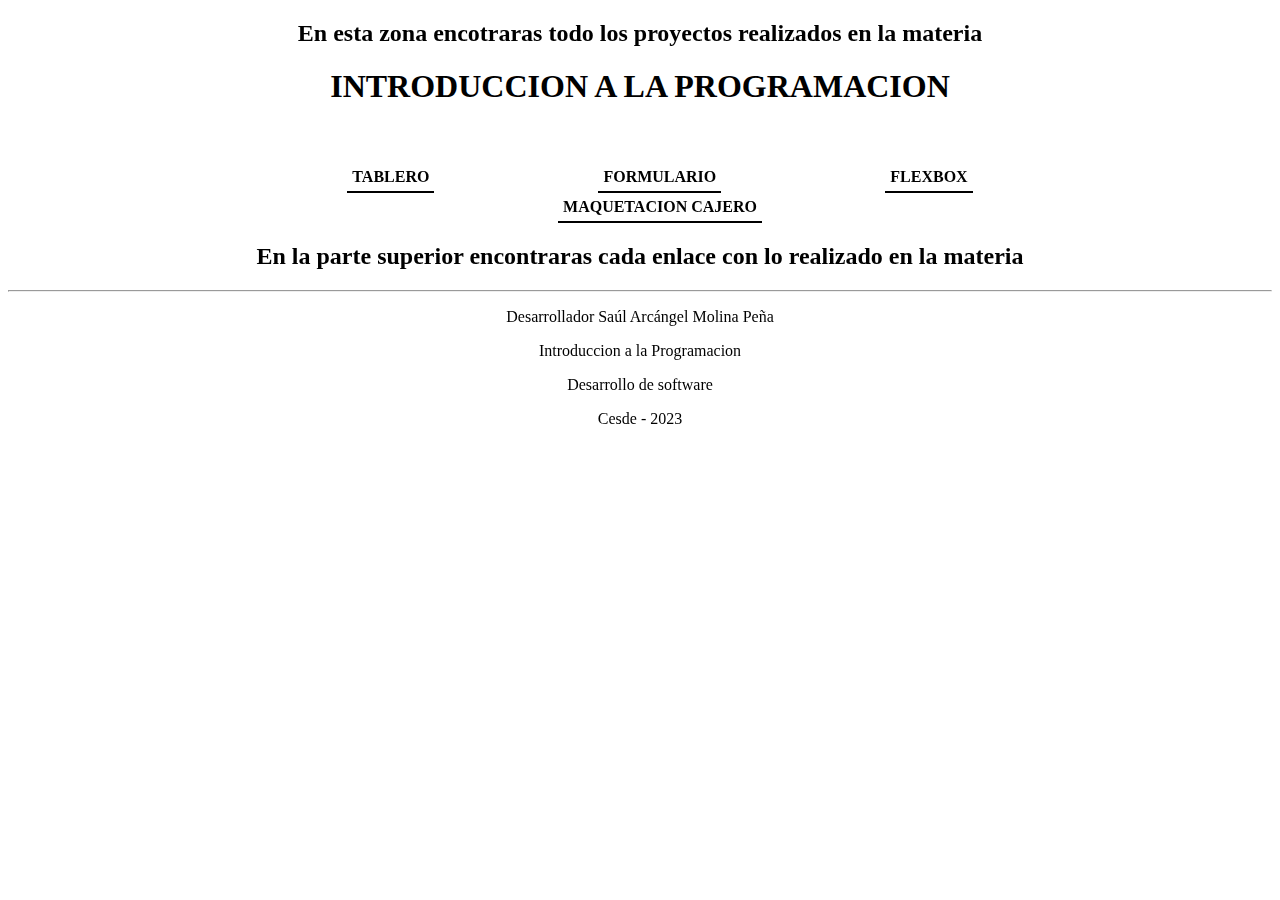
<file: index.html>
<!DOCTYPE html>
<html lang="es">
<head>
    <meta charset="UTF-8">
    <meta http-equiv="X-UA-Compatible" content="IE=edge">
    <meta name="viewport" content="width=device-width, initial-scale=1.0">
    <title>CESDE-Int.Programacion</title>
    <link href="https://unpkg.com/aos@2.3.1/dist/aos.css" rel="stylesheet">
    <link rel="stylesheet" href="./styles.css">
</head>
<body>
    <header>
        <a class="titulo" href="./index.html"><h2 data-aos="fade-down" data-aos-duration="1500">En esta zona encotraras todo los proyectos realizados en la materia</h2>
            <h1>INTRODUCCION A LA PROGRAMACION</h1></a>
        <nav class="menu">
            <ul>
                <li data-aos="fade-right" data-aos-duration="1500"><a href="./tablareto.html">TABLERO</a></li>
                <li data-aos="fade-right" data-aos-duration="1500"><a href="./formulario.html">FORMULARIO</a></li>
                <li data-aos="fade-left" data-aos-duration="1500"><a href="./flexbox.html">FLEXBOX</a></li>
                <li data-aos="fade-left" data-aos-duration="1500"><a href="./cajero.html">MAQUETACION CAJERO</a></li>
            </ul>
        </nav>
    </header>
    <main data-aos="fade-up" data-aos-duration="1500">
        <h2>En la parte superior encontraras cada enlace con lo realizado en la materia</h2>
    </main>
    <footer data-aos="fade-up" data-aos-duration="1500">
        <hr>
        <p><a href="https://github.com/SaulAMP" target="_blank">Desarrollador Saúl Arcángel Molina Peña</a></p>
        <p>Introduccion a la Programacion</p>
        <p>Desarrollo de software</p>
        <p>Cesde - 2023</p>
    </footer>
    <script src="https://unpkg.com/aos@2.3.1/dist/aos.js"></script>
    <script>
        AOS.init(

        );
      </script>
</body>
</html>
</file>
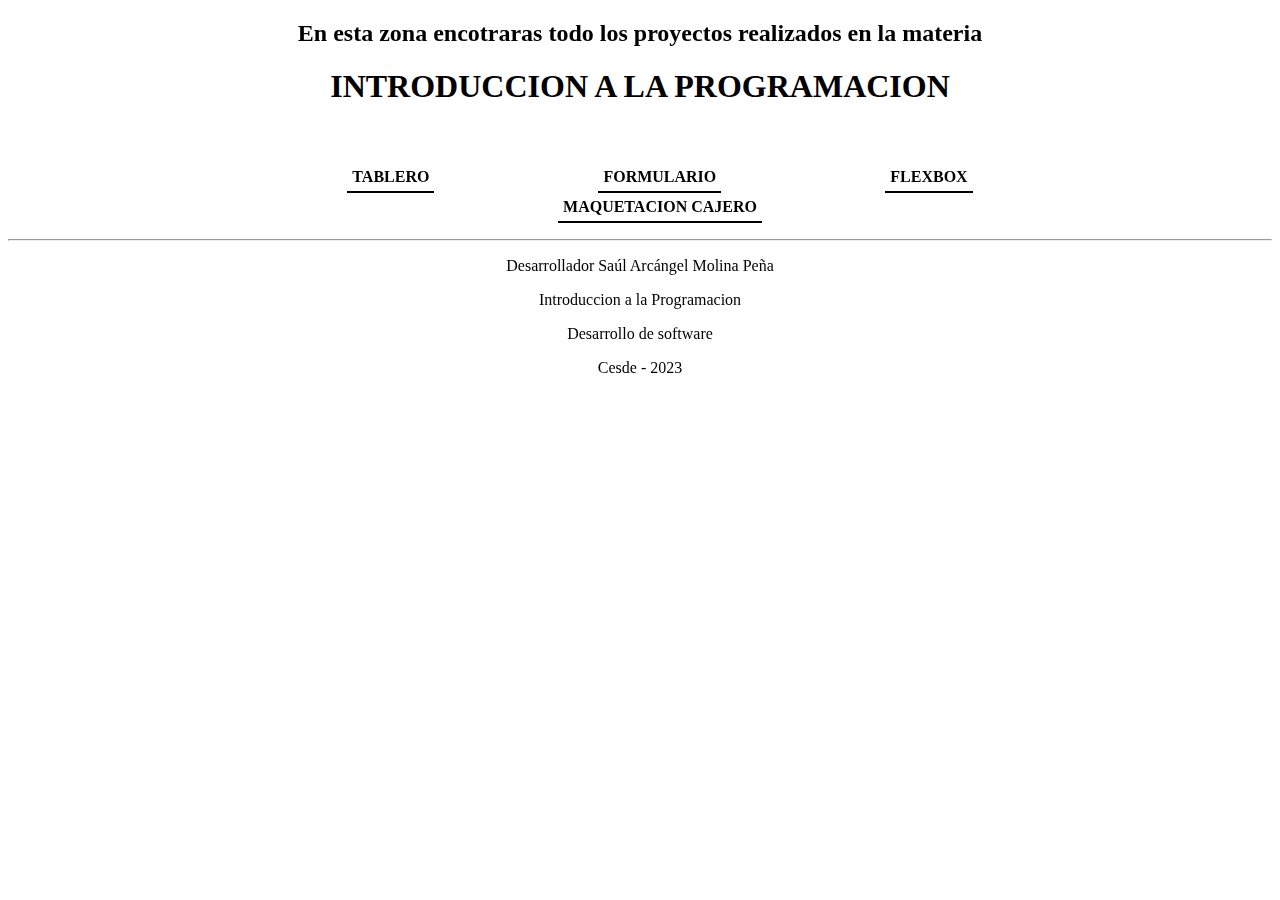
<file: cajero.html>
<!DOCTYPE html>
<html lang="en">
<head>
    <meta charset="UTF-8">
    <meta http-equiv="X-UA-Compatible" content="IE=edge">
    <meta name="viewport" content="width=device-width, initial-scale=1.0">
    <title>CAJERO</title>
    <link href="https://unpkg.com/aos@2.3.1/dist/aos.css" rel="stylesheet">
    <link rel="stylesheet" href="./styles.css">
</head>
<body>
    <header>
        <a class="titulo" href="./index.html"><h2 data-aos="fade-down" data-aos-duration="1500">En esta zona encotraras todo los proyectos realizados en la materia</h2>
            <h1>INTRODUCCION A LA PROGRAMACION</h1></a>
        <nav class="menu">
            <ul>
                <li data-aos="fade-right" data-aos-duration="1500"><a href="./tablareto.html">TABLERO</a></li>
                <li data-aos="fade-right" data-aos-duration="1500"><a href="./formulario.html">FORMULARIO</a></li>
                <li data-aos="fade-left" data-aos-duration="1500"><a href="./flexbox.html">FLEXBOX</a></li>
                <li data-aos="fade-left" data-aos-duration="1500"><a href="./cajero.html">MAQUETACION CAJERO</a></li>
            </ul>
        </nav>
    </header>
    <main></main>
    <footer data-aos="fade-up" data-aos-duration="1500">
        <hr>
        <p><a href="https://github.com/SaulAMP" target="_blank">Desarrollador Saúl Arcángel Molina Peña</a></p>
        <p>Introduccion a la Programacion</p>
        <p>Desarrollo de software</p>
        <p>Cesde - 2023</p>
    </footer>
    <script src="https://unpkg.com/aos@2.3.1/dist/aos.js"></script>
    <script>
        AOS.init(

        );
      </script>
</body>
</html>
</file>
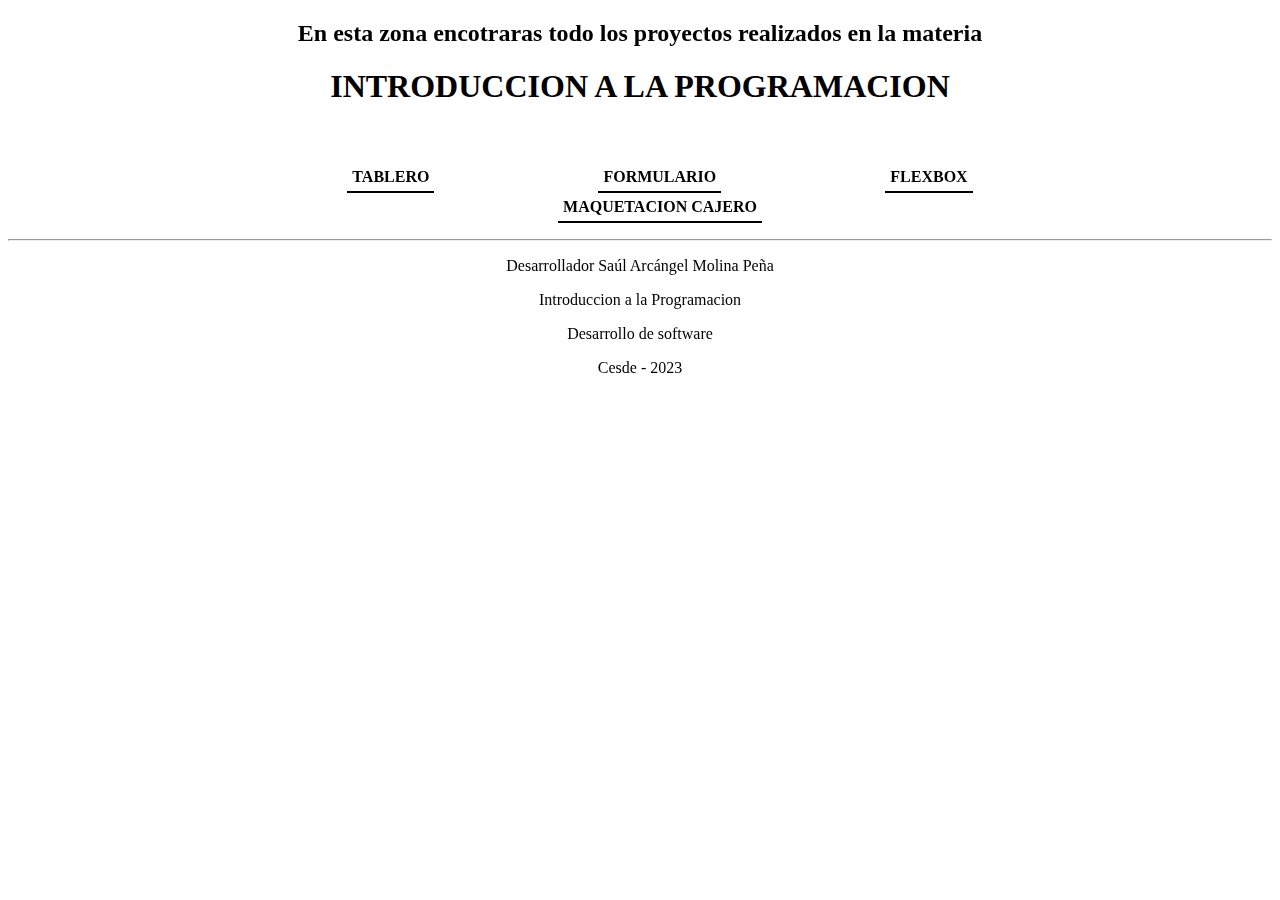
<file: flexbox.html>
<!DOCTYPE html>
<html lang="en">
<head>
    <meta charset="UTF-8">
    <meta http-equiv="X-UA-Compatible" content="IE=edge">
    <meta name="viewport" content="width=device-width, initial-scale=1.0">
    <title>FLEXBOX</title>
    <link href="https://unpkg.com/aos@2.3.1/dist/aos.css" rel="stylesheet">
    <link rel="stylesheet" href="./styles.css">
</head>
<body>
    <header>
        <a class="titulo" href="./index.html"><h2 data-aos="fade-down" data-aos-duration="1500">En esta zona encotraras todo los proyectos realizados en la materia</h2>
            <h1>INTRODUCCION A LA PROGRAMACION</h1></a>
        <nav class="menu">
            <ul>
                <li data-aos="fade-right" data-aos-duration="1500"><a href="./tablareto.html">TABLERO</a></li>
                <li data-aos="fade-right" data-aos-duration="1500"><a href="./formulario.html">FORMULARIO</a></li>
                <li data-aos="fade-left" data-aos-duration="1500"><a href="./flexbox.html">FLEXBOX</a></li>
                <li data-aos="fade-left" data-aos-duration="1500"><a href="./cajero.html">MAQUETACION CAJERO</a></li>
            </ul>
        </nav>
    </header>
    <main></main>
    <footer data-aos="fade-up" data-aos-duration="1500">
        <hr>
        <p><a href="https://github.com/SaulAMP" target="_blank">Desarrollador Saúl Arcángel Molina Peña</a></p>
        <p>Introduccion a la Programacion</p>
        <p>Desarrollo de software</p>
        <p>Cesde - 2023</p>
    </footer>
    <script src="https://unpkg.com/aos@2.3.1/dist/aos.js"></script>
    <script>
        AOS.init(

        );
      </script>
</body>
</html>
</file>
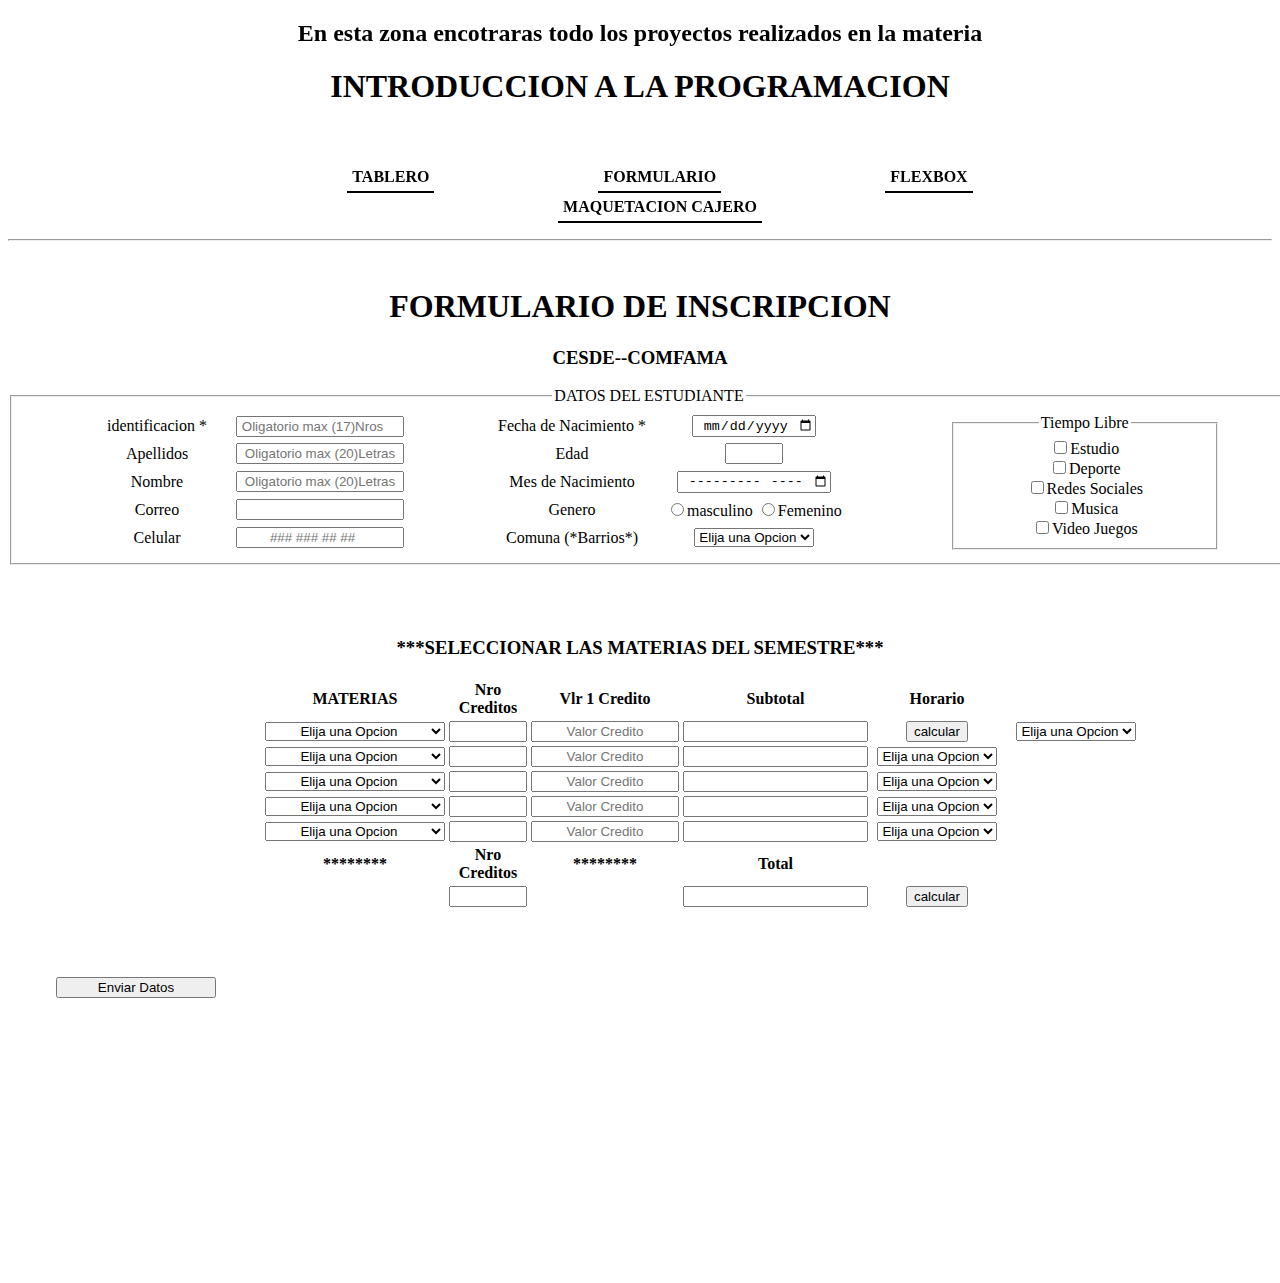
<file: formulario.html>
<!DOCTYPE html>
<html lang="es">
<head>
    <meta charset="UTF-8">
    <meta http-equiv="X-UA-Compatible" content="IE=edge">
    <meta name="viewport" content="width=device-width, initial-scale=1.0">
    <title>FORMULARIO</title>
    <link href="https://unpkg.com/aos@2.3.1/dist/aos.css" rel="stylesheet">
    <link rel="stylesheet" href="./styles.css">
</head>
<body>
    <header>
        <a class="titulo" href="./index.html"><h2 data-aos="fade-down" data-aos-duration="1500">En esta zona encotraras todo los proyectos realizados en la materia</h2>
        <h1>INTRODUCCION A LA PROGRAMACION</h1></a>
        <nav class="menu">
            <ul>
                <li data-aos="fade-right" data-aos-duration="1500"><a href="./tablareto.html">TABLERO</a></li>
                <li data-aos="fade-right" data-aos-duration="1500"><a href="./formulario.html">FORMULARIO</a></li>
                <li data-aos="fade-left" data-aos-duration="1500"><a href="./flexbox.html">FLEXBOX</a></li>
                <li data-aos="fade-left" data-aos-duration="1500"><a href="./cajero.html">MAQUETACION CAJERO</a></li>
            </ul>
        </nav>
    </header>
    <hr><br>
    <h1>FORMULARIO DE INSCRIPCION</h1>
    <h3>CESDE--COMFAMA</h3>
    <main>
        <section class="formularios">
            <form action="">
                <fieldset style="width: 1250px;">
                    <legend> DATOS DEL ESTUDIANTE </legend>
                    <table>
                        <tr>
                            <td style="width: 51px;" ></td>
                            <td style="width: 150px;"><label>identificacion *</label></td>
                            <td><input type="number" min="1" max="9999999999" placeholder="Oligatorio max (17)Nros" style="width: 160px;"></td>
                            <td></td>
                            <td style="width: 180px;" ><label>Fecha de Nacimiento *</label></td>
                            <td><input type="date"></td>
                            <td style="width: 100px;" ></td>
                            <td rowspan="5" style="width: 270px;" ><fieldset><legend >Tiempo Libre</legend>
                                <input type='checkbox' name='tiempo' id='' />Estudio<br>
                                <input type='checkbox' name='tiempo' id='' />Deporte<br>
                                <input type='checkbox' name='tiempo' id='' />Redes Sociales<br>
                                <input type='checkbox' name='tiempo' id='' />Musica <br>
                                <input type="checkbox" name="" id="">Video Juegos</fieldset></td>
                        </tr>
                            <td style="width: 20px;" ></td>
                            <td><label>Apellidos</label></td>
                            <td><input type="text" placeholder="Oligatorio max (20)Letras" style="width: 160px;"></td>
                            <td style="width: 20px;" ></td>
                            <td><label>Edad</label></td>
                            <td><input type="text" style="width: 50px;" ></td>
                        <tr>
                            <td style="width: 20px;" ></td>
                            <td><label>Nombre</label></td>
                            <td><input type="text" placeholder="Oligatorio max (20)Letras" style="width: 160px;"></td>
                            <td style="width: 20px;" ></td>
                            <td><label>Mes de Nacimiento</label></td>
                            <td><input type="month"></td>
                        </tr>
                        <tr>
                            <td style="width: 20px;" ></td>
                            <td><label>Correo</label></td>
                            <td><input type="email" style="width: 160px;"></td>
                            <td style="width: 20px;" ></td>
                            <td><label>Genero</label></td>
                            <td><input type="radio"name="sexo" >masculino
                                <input type="radio" name="sexo" >Femenino</td>
                        </tr>
                            <td style="width: 20px;" ></td>
                            <td><label>Celular</label></td>
                            <td><input type="number" min="1" max="9999999999" placeholder="### ### ## ##" style="width: 160px;"></td>
                            <td style="width: 70px;" ></td>
                            <td><label>Comuna (*Barrios*)</label></td>
                            <td> <select name="" id="dino-select">
                                    <option>Elija una Opcion</option>
                                    <option>Zamora</option>
                                    <option>Castilla</option>
                                    <option>Manrique</option>
                                    <option>Florencia</option>
                                    <option>Obrero</option>
                                    <option>Cabañas</option>
                                    <option>Candelaria</option>
                                </select>
                            </td>
                    </table>
                </fieldset><br><br><br>
                    <h3>***SELECCIONAR  LAS  MATERIAS  DEL  SEMESTRE***</h3>

                    <table>
                        <tr>
                            <td style="width: 250px;" ></td>
                            <th style="width: 120px;" >MATERIAS</th>
                                <th style="width: 70px;" >Nro <br>Creditos</th>
                            <th style="width: 10px;" >Vlr 1 Credito</th>
                            <th style="width: 130px;" >Subtotal</th>
                            <th style="width: 130px;" >Horario</th>
                            <th style="width: 140px;" ></th>
                        </tr>
                        <tr>
                            <td style="width: 70px;" ></td>
                            <td><select name="" id="dino-select" style="width: 180px;" >
                            <option>Elija una Opcion</option></td>
                            <td><input type="text" style="width: 70px;" ></td>
                            <td><input placeholder="Valor Credito" style="width: 140px;" ></td>
                            <td><input type="text"></td>
                            <td><input type="submit" value="calcular"></td>
                            <td><select name="" id="dino-select">
                                <option>Elija una Opcion</option></td>
                        </tr>
                        <tr>
                         <td style="width: 70px;" ></td>
                            <td><select  style="width: 180px;" name="" id="dino-select">
                            <option>Elija una Opcion</option></td>
                            <td><input type="text" style="width: 70px;" ></td>
                            <td><input placeholder="Valor Credito" style="width: 140px;" ></td>
                            <td><input type="text"></td>
                            <td><select name="" id="dino-select">
                            <option>Elija una Opcion</option></td>
                            <td></td>
                        </tr>
                        <tr>
                            <td style="width: 70px;" ></td>
                            <td><select style="width: 180px;" name="" id="dino-select">
                            <option>Elija una Opcion</option></td>
                            <td><input type="text" style="width: 70px;" ></td>
                            <td><input placeholder="Valor Credito" style="width: 140px;" ></td>
                            <td><input type="text"></td>
                            <td><select name="" id="dino-select">
                            <option>Elija una Opcion</option></td>
                            <td></td>
                        </tr>
                        <tr>
                            <td style="width: 70px;" ></td>
                            <td><select style="width: 180px;" name="" id="dino-select">
                            <option>Elija una Opcion</option></td>
                            <td><input type="text" style="width: 70px;" ></td>
                            <td><input placeholder="Valor Credito" style="width: 140px;" ></td>
                            <td><input type="text"></td>
                            <td><select name="" id="dino-select">
                            <option>Elija una Opcion</option></td>
                            <td></td>
                        </tr>
                        <tr>
                            <td style="width: 70px;" ></td>
                            <td><select style="width: 180px;" name="" id="dino-select">
                            <option>Elija una Opcion</option></td>
                            <td><input type="text" style="width: 70px;" ></td>
                            <td><input placeholder="Valor Credito" style="width: 140px;" ></td>
                            <td><input type="text"></td>
                            <td><select name="" id="dino-select">
                            <option>Elija una Opcion</option></td>
                            <td></td>
                        </tr>
                        <tr>
                            <td style="width: 70px;" ></td>
                            <th style="width: 130px;" >********</th>
                            <th style="width: 70px;" >Nro <br>Creditos</th>
                            <th style="width: 130px;" >********</th>
                            <th style="width: 130px;" >Total</th>
                            <th style="width: 130px;" ></th>
                            <th style="width: 140px;" ></th>
                        </tr>
                        <tr>
                            <td style="width: 70px;" ></td>
                            <th style="width: 130px;" ></th>
                            <th> <input type="text" style="width: 70px;"></th>
                            <th style="width: 80px;" ></th>
                            <th style="width: 130px;" ><input type="text"></th>
                            <td><input type="submit" value="calcular"></td>
                            <th style="width: 140px;" ></th>
                        </tr>
                        <tr>
                            <td><br></td>
                        </tr>
                        <tr>
                            <td><br></td>
                        </tr>
                        <tr>
                            <td><br></td>
                        </tr>
                            <td><input type="submit" value="Enviar Datos" style="width: 160px;"></td>
                    </table>  
            </form>
        </section>
    </main>
    <br><br>
    <footer data-aos="fade-up" data-aos-duration="1500">
        <hr>
        <p><a href="https://github.com/SaulAMP" target="_blank">Desarrollador Saúl Arcángel Molina Peña</a></p>
        <p>Introduccion a la Programacion</p>
        <p>Desarrollo de software</p>
        <p>Cesde - 2023</p>
    </footer>
    <script src="https://unpkg.com/aos@2.3.1/dist/aos.js"></script>
    <script>
        AOS.init(

        );
      </script>
</body>
</html>
</file>
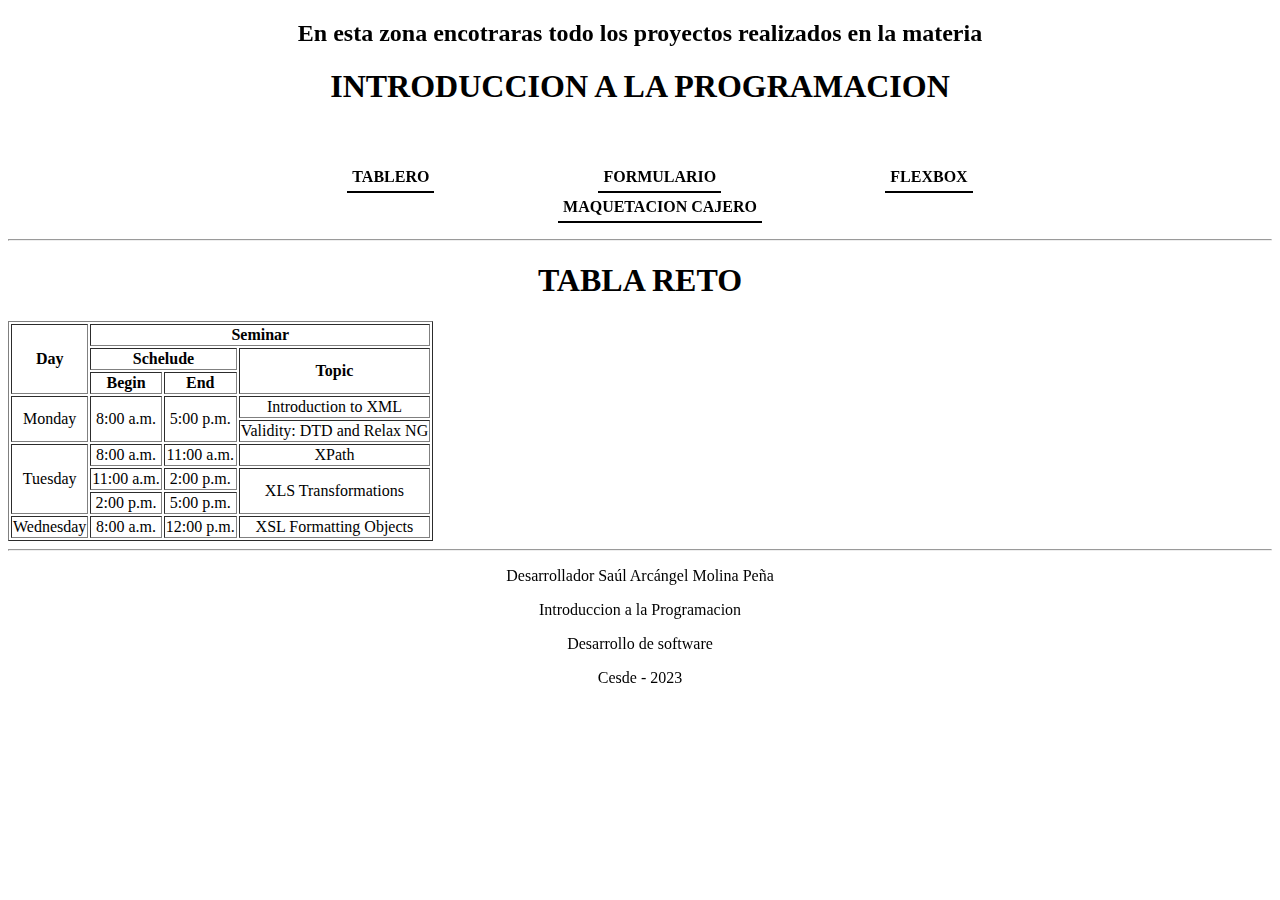
<file: tablareto.html>
<!DOCTYPE html>
<html lang="es">
<head>
    <meta charset="UTF-8">
    <meta http-equiv="X-UA-Compatible" content="IE=edge">
    <meta name="viewport" content="width=device-width, initial-scale=1.0">
    <title>TABLERO</title>
    <link href="https://unpkg.com/aos@2.3.1/dist/aos.css" rel="stylesheet">
    <link rel="stylesheet" href="./styles.css">
</head>
<body>
    <header>
        <a class="titulo" href="./index.html"><h2 data-aos="fade-down" data-aos-duration="1500">En esta zona encotraras todo los proyectos realizados en la materia</h2>
            <h1>INTRODUCCION A LA PROGRAMACION</h1></a>
        <nav class="menu">
            <ul>
                <li data-aos="fade-right" data-aos-duration="1500"><a href="./tablareto.html">TABLERO</a></li>
                <li data-aos="fade-right" data-aos-duration="1500"><a href="./formulario.html">FORMULARIO</a></li>
                <li data-aos="fade-left" data-aos-duration="1500"><a href="./flexbox.html">FLEXBOX</a></li>
                <li data-aos="fade-left" data-aos-duration="1500"><a href="./cajero.html">MAQUETACION CAJERO</a></li>
            </ul>
        </nav>
    </header>
    <hr>
    <h1>TABLA RETO</h1>
    <main>
        <table border="1">
            <tr>
                <th rowspan="3">Day</th>
                <th colspan="4">Seminar</th>
            </tr>
            <tr>
                <th colspan="2">Schelude</th>
                <th rowspan="2" colspan="2">Topic</th>
            </tr>
            <tr>
                <th>Begin</th>
                <th>End</th>
            </tr>
            <tr>
                <td rowspan="2">Monday</td>
                <td rowspan="2">8:00 a.m.</td>
                <td rowspan="2">5:00 p.m.</td>
                <td>Introduction to XML</td>
            </tr>
            <tr>
                <td rowspan="1" colspan="3">Validity: DTD and Relax NG</td>
            </tr>
            <tr>
                <td rowspan="3">Tuesday</td>
                <td colspan="1">8:00 a.m.</td>
                <td colspan="1">11:00 a.m.</td>
                <td>XPath</td>
            </tr>
            <tr>
                <td>11:00 a.m.</td>
                <td>2:00 p.m.</td>
                <td rowspan="2">XLS Transformations</td>
            </tr>
            <tr>
                <td>2:00 p.m.</td>
                <td>5:00 p.m.</td>
            </tr>
            <tr>
                <td>Wednesday</td>
                <td>8:00 a.m.</td>
                <td>12:00 p.m.</td>
                <td>XSL Formatting Objects</td>
            </tr>

        </table>



    </main>
    <footer data-aos="fade-up" data-aos-duration="1500">
        <hr>
        <p><a href="https://github.com/SaulAMP" target="_blank">Desarrollador Saúl Arcángel Molina Peña</a></p>
        <p>Introduccion a la Programacion</p>
        <p>Desarrollo de software</p>
        <p>Cesde - 2023</p>
    </footer>
    <script src="https://unpkg.com/aos@2.3.1/dist/aos.js"></script>
    <script>
        AOS.init(

        );
      </script>
</body>
</html>
</file>
<file: styles.css>
*{
    text-align: center;
}

header{
    /* position: sticky;
    top: 0;
    z-index: 1; */
    background-color: white;
}
nav{
    padding-top: 20px;
    padding-left: 5%;
    padding-right: 5%;
    font-weight: bold;
    
}
nav ul li{
    display:inline-block;
    padding: 5px 5px;
    padding-bottom: 5px;
    border-bottom: 2px solid black;
    margin: 0px 80px;
}
a{
    text-decoration: none;
    color: black;
    
}
footer a:hover{
    color:black;
}
a:hover{
    color: red;
}
nav ul li:hover {
    color: red;
    border-bottom: 2px solid red;
}
.titulo:hover{
    color: black;
}
</file>
